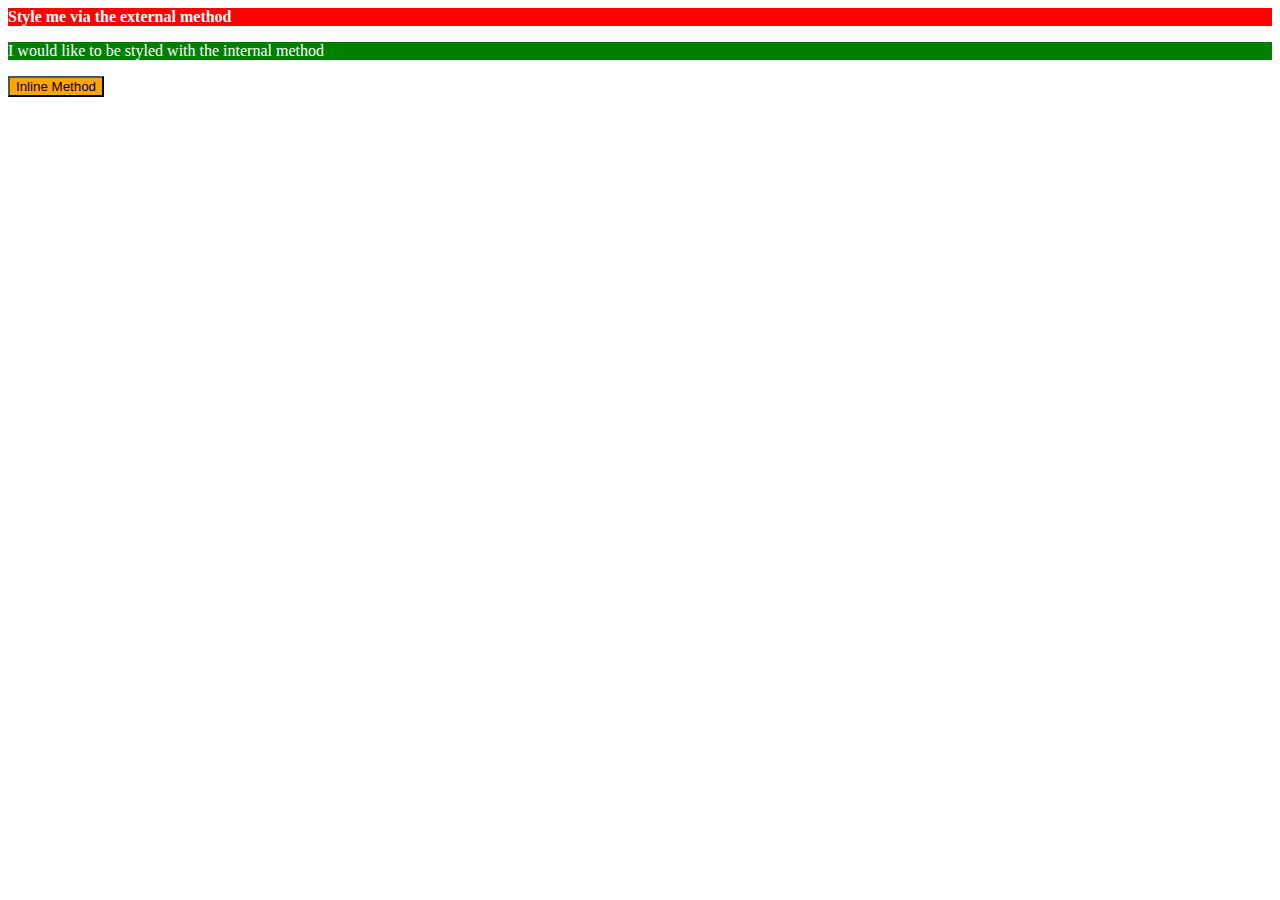
<file: 01-css-methods/index.html>
<!DOCTYPE html>
<html lang="en">
<head>
    <meta charset="UTF-8">
    <meta name="viewport" content="width=device-width, initial-scale=1.0">
    <title>Document</title>
    <link rel="stylesheet" href="styles.css">
    <style>
        p{
            background-color: green;
            color: white;
        }
    </style>
</head>
<body>
        <div>Style me via the external method</div>
        <p>I would like to be styled with the internal method</p>
        <button style="background-color: orange;">Inline Method</button>
</body>
</html>
</file>
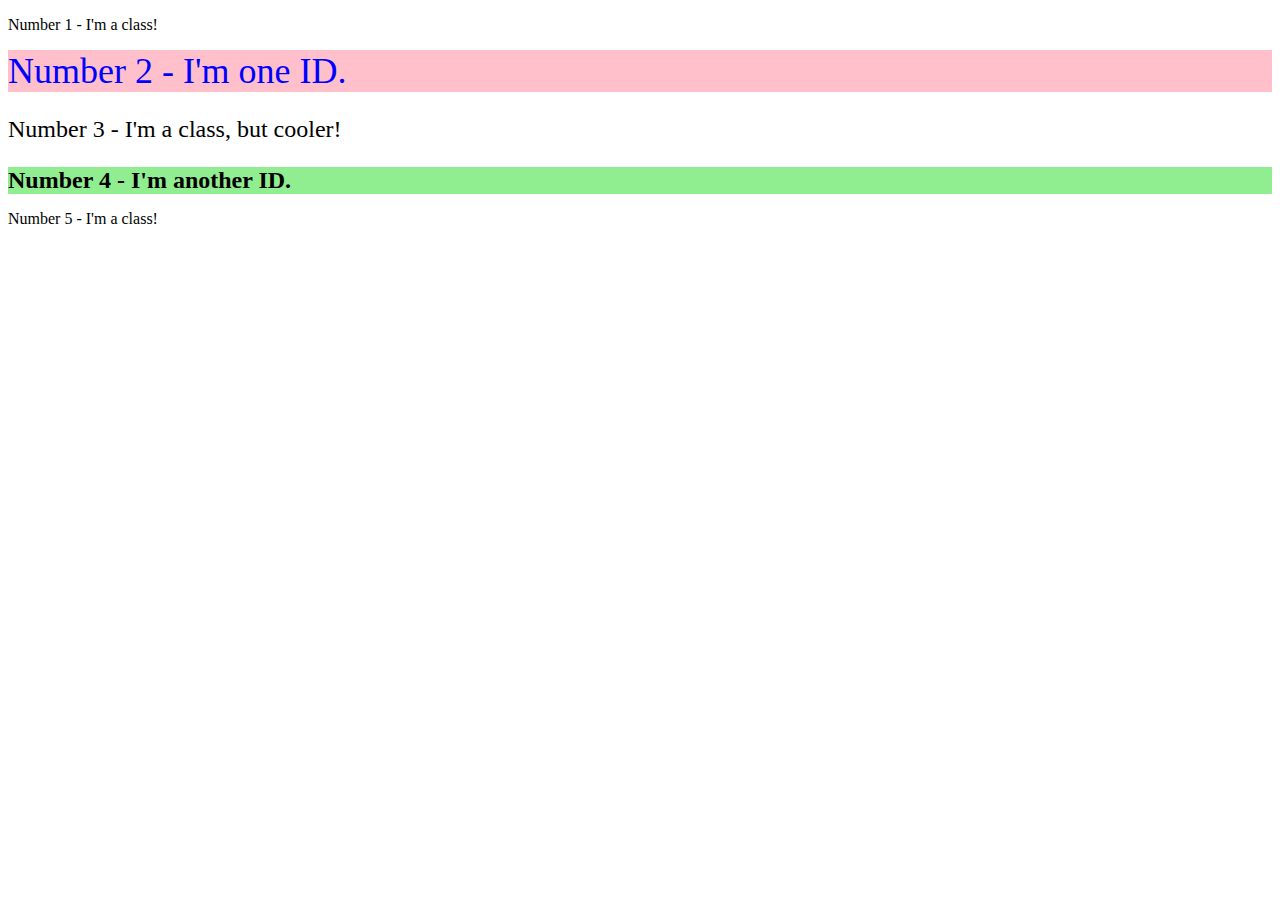
<file: 02-class-id-selectors/index.html>
<!DOCTYPE html>
<html lang="en">
<head>
    <meta charset="UTF-8">
    <meta name="viewport" content="width=device-width, initial-scale=1.0">
    <title>Document</title>
    <link rel="stylesheet" href="styles.css">
</head>
<body>
    <p class="one">Number 1 - I'm a class!</p>
    <div id="two">Number 2 - I'm one ID.</div>
    <p class="three">Number 3 - I'm a class, but cooler!</p>
    <div id="four">Number 4 - I'm another ID.</div>
    <p class="five">Number 5 - I'm a class!</p>
</body>
</html>
</file>
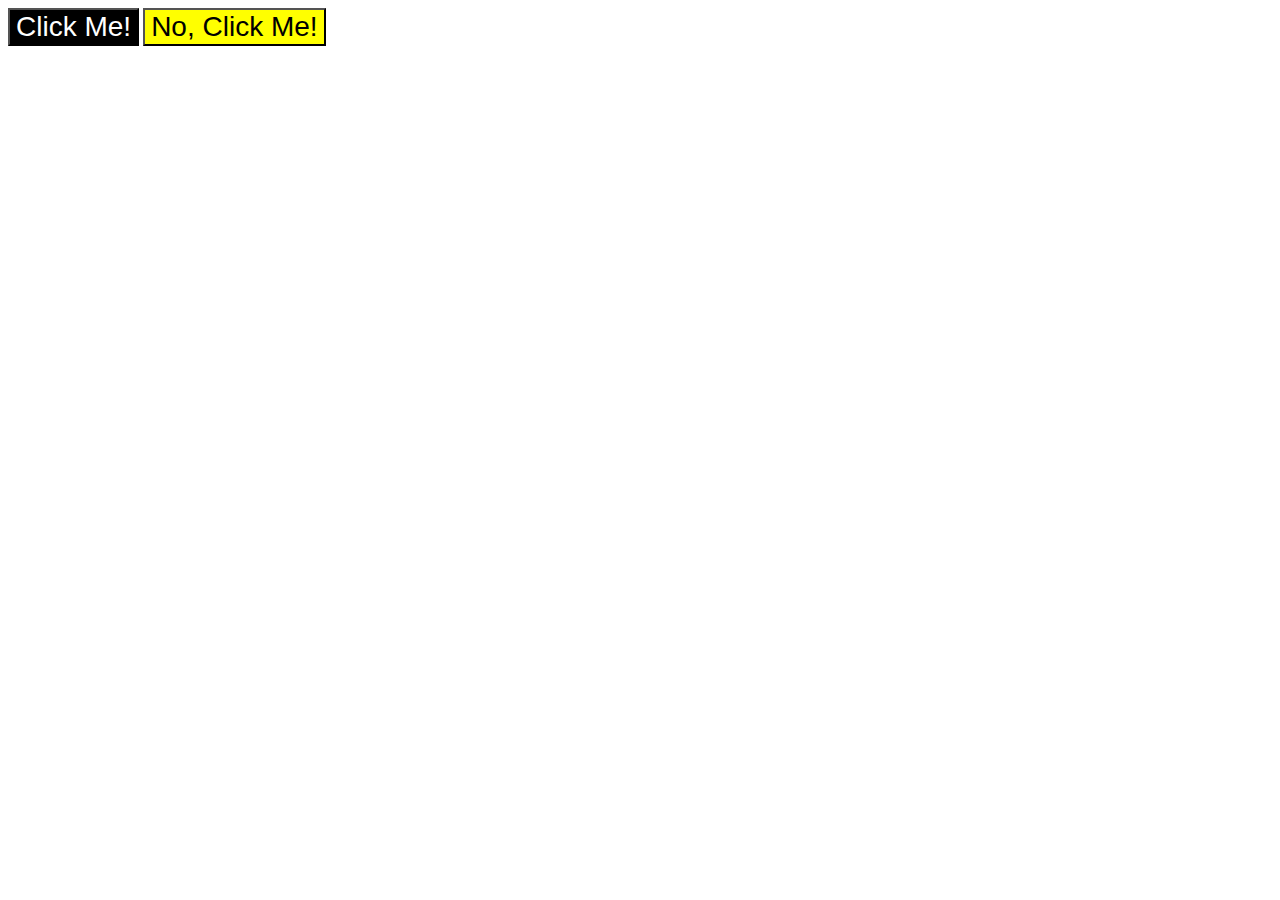
<file: 03-grouping-selectors/index.html>
<!DOCTYPE html>
<html lang="en">
<head>
    <meta charset="UTF-8">
    <meta name="viewport" content="width=device-width, initial-scale=1.0">
    <title>Document</title>
    <link rel="stylesheet" href="styles.css">
</head>
<body>
    <button class="one">Click Me!</button>
    <button class="two">No, Click Me!</button>
    
</body>
</html>
</file>
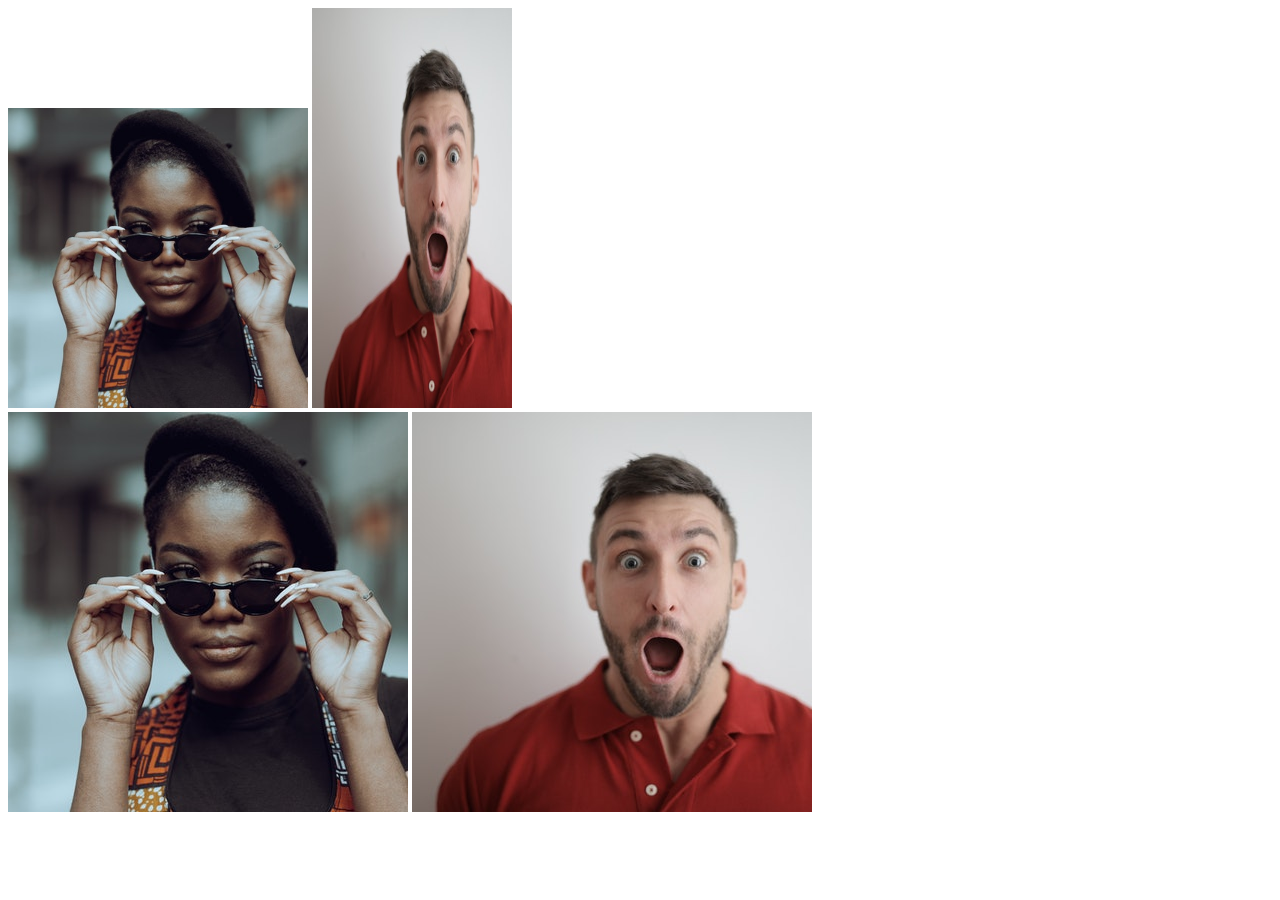
<file: 04-chaining-selectors/index.html>
<!DOCTYPE html>
<html lang="en">
<head>
    <meta charset="UTF-8">
    <meta name="viewport" content="width=device-width, initial-scale=1.0">
    <title>Document</title>
    <link rel="stylesheet" href="styles.css">
</head>
<body>
    <div>
    <img class="avatar proportioned" src="./images/pexels-katho-mutodo-8434791.jpg">
    <img class="avatar distorted" src="./images/pexels-andrea-piacquadio-3777931.jpg">
    </div>
    <div>
        <img class="original proportioned" src="./images/pexels-katho-mutodo-8434791.jpg">
        <img class="original distorted" src="./images/pexels-andrea-piacquadio-3777931.jpg">
    </div>
</body>
</html>
</file>
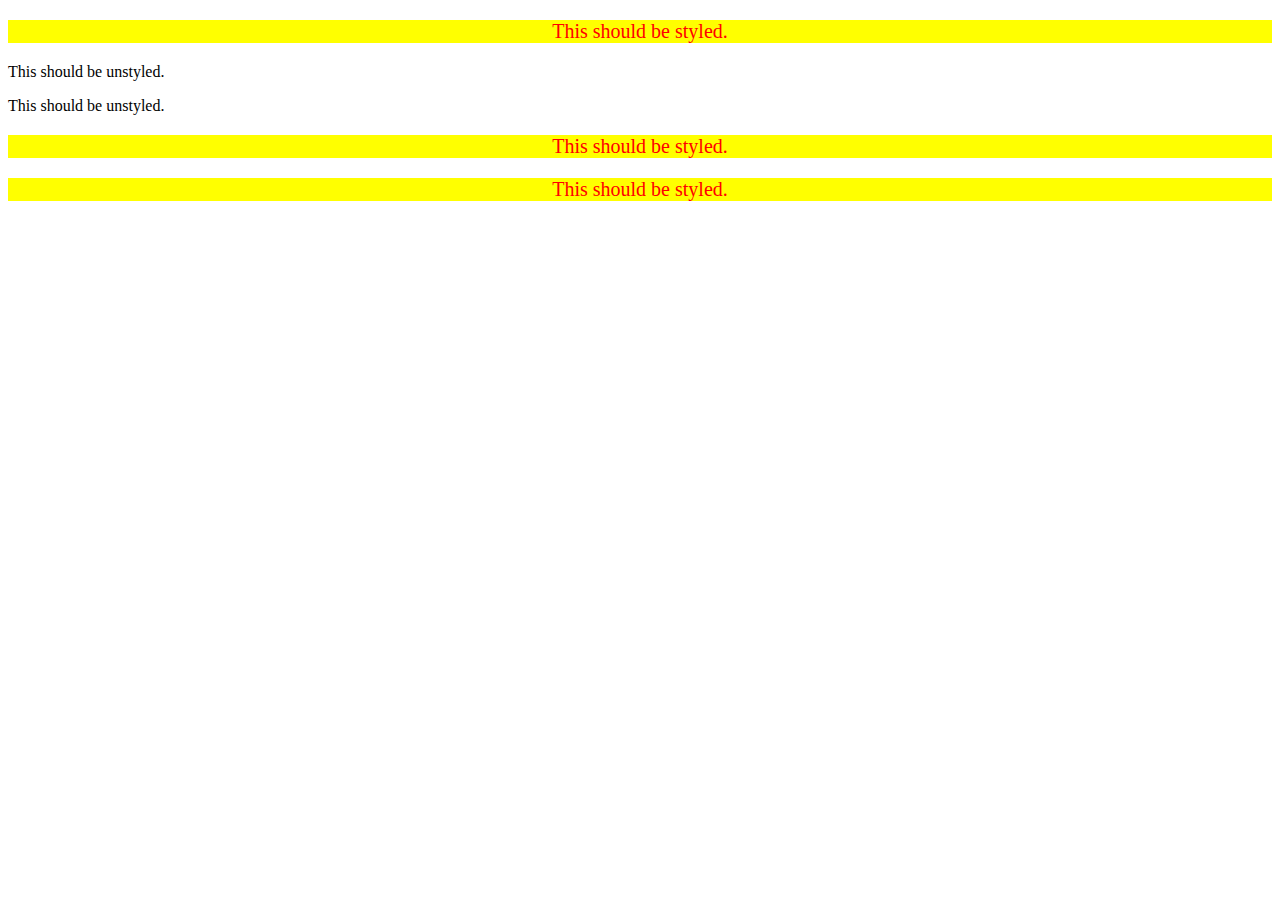
<file: 05-descendant-combinator/index.html>
<!DOCTYPE html>
<html lang="en">
<head>
    <meta charset="UTF-8">
    <meta name="viewport" content="width=device-width, initial-scale=1.0">
    <title>Document</title>
    <link rel="stylesheet" href="styles.css">
</head>
<body>
    <div class="container">
        <p class="text"> This should be styled.</p>
    </div>
    <p class="text"> This should be unstyled.</p>
    <p class="text">This should be unstyled.</p>
    <div class="container">
        <p class="text">This should be styled.</p>
        <p class="text">This should be styled.</p>
    </div>
</body>
</html>
</file>
<file: 01-css-methods/styles.css>
div {
background-color: red;
font-size: 32;
align-items: center;
font-weight: bold;
color: white;
}
</file>
<file: 02-class-id-selectors/styles.css>
div {
    background-color: pink;

}

#two{
     font-size: 36px;
    color: blue;
   
}

.three{
    font-size: 24px;
}

#four{
    background-color: lightgreen;
    font-size: 24px;
    font-weight: bold;
}
</file>
<file: 03-grouping-selectors/styles.css>
button {
    font-family: Arial, Helvetica, sans-serif;
    font-size: 28px;
}

.one {
    background-color: black;
    color: white;
}

.two {
    background-color: yellow;
}
</file>
<file: 04-chaining-selectors/styles.css>
.avatar.proportioned {
    width: 300px;
    height: auto;
}

.avatar.distorted {
    width: 200px;
    height: 400px;
}
</file>
<file: 05-descendant-combinator/styles.css>
.container .text {
    background-color: yellow;
    color: red;
    font-size: 20px;
    text-align: center;
}
</file>
